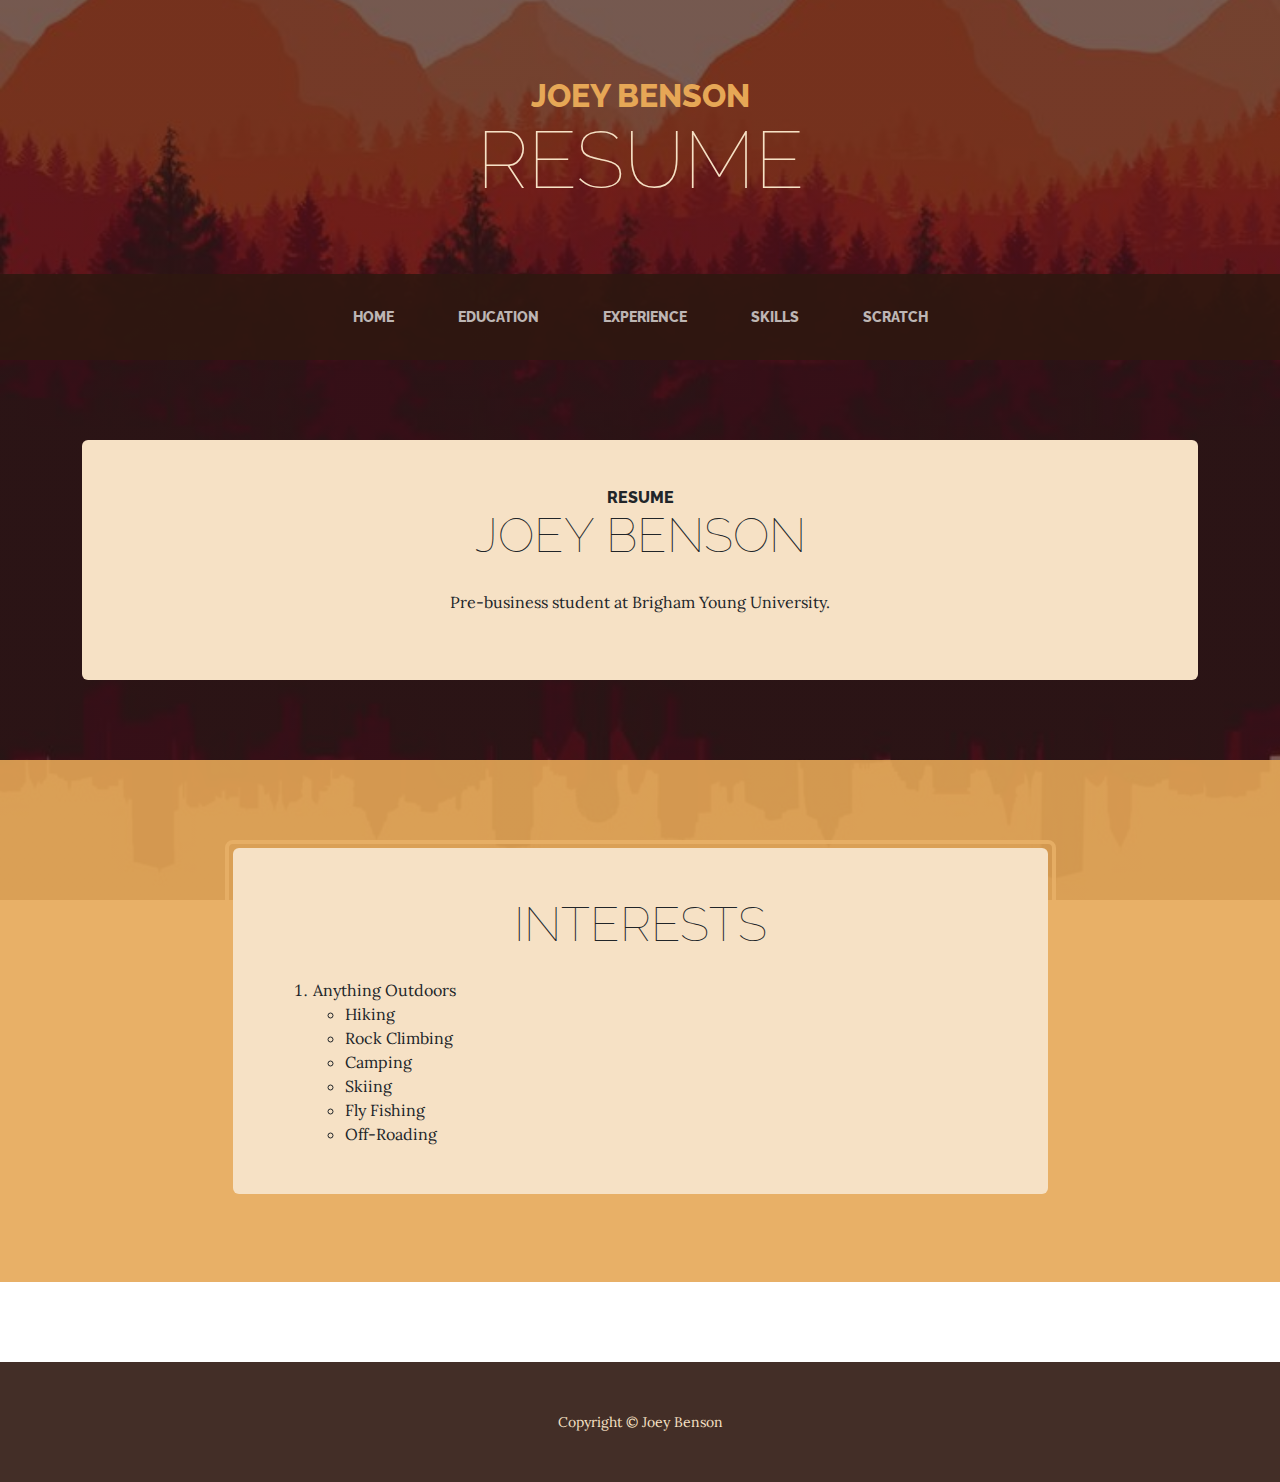
<file: index.html>
<!DOCTYPE html>
<html lang="en">
    <head>
        <meta charset="utf-8" />
        <meta name="viewport" content="width=device-width, initial-scale=1, shrink-to-fit=no" />
        <meta name="description" content="" />
        <meta name="author" content="" />
        <title>Joey Benson - Resume</title>
        <link rel="icon" type="image/x-icon" href="assets/favicon.ico" />
        <!-- Google fonts-->
        <link href="https://fonts.googleapis.com/css?family=Raleway:100,100i,200,200i,300,300i,400,400i,500,500i,600,600i,700,700i,800,800i,900,900i" rel="stylesheet" />
        <link href="https://fonts.googleapis.com/css?family=Lora:400,400i,700,700i" rel="stylesheet" />
        <!-- Core theme CSS (includes Bootstrap)-->
        <link href="css/styles.css" rel="stylesheet" />
    </head>
    <body>
        <header>
            <h1 class="site-heading text-center text-faded d-none d-lg-block">
                <span class="site-heading-upper text-primary mb-3">Joey Benson</span>
                <span class="site-heading-lower">Resume</span>
            </h1>
        </header>
        <!-- Navigation-->
        <nav class="navbar navbar-expand-lg navbar-dark py-lg-4" id="mainNav">
            <div class="container">
                <a class="navbar-brand text-uppercase fw-bold d-lg-none" href="index.html">Joey Benson</a>
                <button class="navbar-toggler" type="button" data-bs-toggle="collapse" data-bs-target="#navbarSupportedContent" aria-controls="navbarSupportedContent" aria-expanded="false" aria-label="Toggle navigation"><span class="navbar-toggler-icon"></span></button>
                <div class="collapse navbar-collapse" id="navbarSupportedContent">
                    <ul class="navbar-nav mx-auto">
                        <li class="nav-item px-lg-4"><a class="nav-link text-uppercase" href="index.html">Home</a></li>
                        <li class="nav-item px-lg-4"><a class="nav-link text-uppercase" href="education.html">Education</a></li>
                        <li class="nav-item px-lg-4"><a class="nav-link text-uppercase" href="experience.html">Experience</a></li>
                        <li class="nav-item px-lg-4"><a class="nav-link text-uppercase" href="skills.html">Skills</a></li>
                        <li class="nav-item px-lg-4"><a class="nav-link text-uppercase" href="truescratch.html">Scratch</a></li>

                    </ul>
                </div>
            </div>
        </nav>
        <section class="page-section clearfix">
            <div class="container">
                <div class="intro">
                    <div class="left-0 text-center bg-faded p-5 rounded">
                        <h2 class="section-heading mb-4">
                            <span class="section-heading-upper">Resume</span>
                            <span class="section-heading-lower">Joey Benson</span>
                        </h2>
                        <p class="mb-3">Pre-business student at Brigham Young University.</p>
                    </div>
                </div>
            </div>
        </section>
        <section class="page-section cta">
            <div class="container">
                <div class="row">
                    <div class="col-xl-9 mx-auto">
                        <div class="cta-inner bg-faded text-center rounded">
                            <h2 class="section-heading mb-4">
                                <span class="section-heading-lower">Interests</span>
                            </h2>
                            <ol class="mb-0 text-start">
                                <li>Anything Outdoors
                                    <ul>
                                        <li>Hiking</li>
                                        <li>Rock Climbing</li>
                                        <li>Camping</li>
                                        <li>Skiing</li>
                                        <li>Fly Fishing</li>
                                        <li>Off-Roading</li>
                                    </ul>
                                </li>
                            </ol>
                        </div>
                    </div>
                </div>
            </div>
        </section>
        <footer class="footer text-faded text-center py-5">
            <div class="container"><p class="m-0 small">Copyright &copy; Joey Benson</p></div>
        </footer>
        <!-- Bootstrap core JS-->
        <script src="https://cdn.jsdelivr.net/npm/bootstrap@5.2.3/dist/js/bootstrap.bundle.min.js"></script>
        <!-- Core theme JS-->
        <script src="js/scripts.js"></script>
    </body>
</html>
</file>
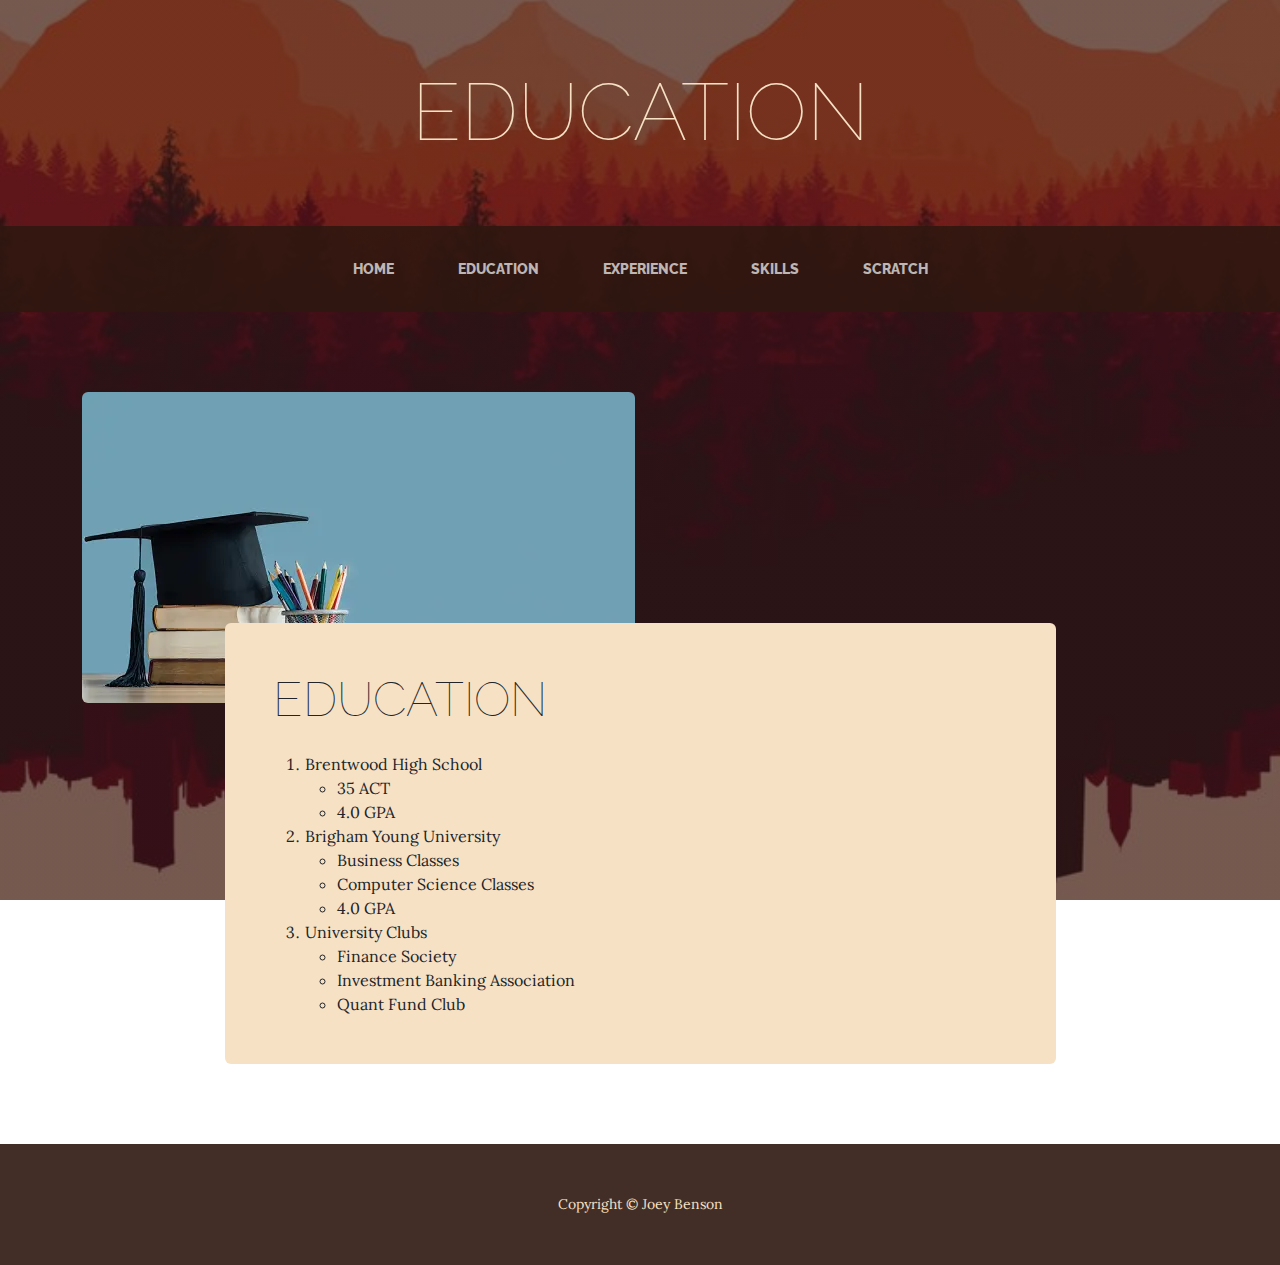
<file: education.html>
<!DOCTYPE html>
<html lang="en">
    <head>
        <meta charset="utf-8" />
        <meta name="viewport" content="width=device-width, initial-scale=1, shrink-to-fit=no" />
        <meta name="description" content="" />
        <meta name="author" content="" />
        <title>Educatino</title>
        <link rel="icon" type="image/x-icon" href="assets/favicon.ico" />
        <!-- Google fonts-->
        <link href="https://fonts.googleapis.com/css?family=Raleway:100,100i,200,200i,300,300i,400,400i,500,500i,600,600i,700,700i,800,800i,900,900i" rel="stylesheet" />
        <link href="https://fonts.googleapis.com/css?family=Lora:400,400i,700,700i" rel="stylesheet" />
        <!-- Core theme CSS (includes Bootstrap)-->
        <link href="css/styles.css" rel="stylesheet" />
    </head>
    <body>
        <header>
            <h1 class="site-heading text-center text-faded d-none d-lg-block">
            <span class="site-heading-lower">Education</span>
            </h1>
        </header>
        <!-- Navigation-->
        <nav class="navbar navbar-expand-lg navbar-dark py-lg-4" id="mainNav">
            <div class="container">
                <a class="navbar-brand text-uppercase fw-bold d-lg-none" href="index.html">Joey Benson</a>
                <button class="navbar-toggler" type="button" data-bs-toggle="collapse" data-bs-target="#navbarSupportedContent" aria-controls="navbarSupportedContent" aria-expanded="false" aria-label="Toggle navigation"><span class="navbar-toggler-icon"></span></button>
                <div class="collapse navbar-collapse" id="navbarSupportedContent">
                    <ul class="navbar-nav mx-auto">
                        <li class="nav-item px-lg-4"><a class="nav-link text-uppercase" href="index.html">Home</a></li>
                        <li class="nav-item px-lg-4"><a class="nav-link text-uppercase" href="education.html">Education</a></li>
                        <li class="nav-item px-lg-4"><a class="nav-link text-uppercase" href="experience.html">Experience</a></li>
                        <li class="nav-item px-lg-4"><a class="nav-link text-uppercase" href="skills.html">Skills</a></li>
                        <li class="nav-item px-lg-4"><a class="nav-link text-uppercase" href="truescratch.html">Scratch</a></li>
                    </ul>
                </div>
            </div>
        </nav>
        <section class="page-section about-heading">
            <div class="container">
                <img class="img-fluid rounded about-heading-img mb-3 mb-lg-0" src="assets/img/education.webp" alt="picture for education page" />
                <div class="about-heading-content">
                    <div class="row">
                        <div class="col-xl-9 col-lg-10 mx-auto">
                            <div class="bg-faded rounded p-5">
                                <h2 class="section-heading mb-4">
                                    <span class="section-heading-lower">Education</span>
                                </h2>
                                <ol class="mb-0 text-start">
                                    <li>Brentwood High School
                                        <ul>
                                            <li>35 ACT</li>
                                            <li>4.0 GPA</li>
                                        </ul>
                                    </li>
                                    <li>Brigham Young University
                                        <ul>
                                            <li>Business Classes</li>
                                            <li>Computer Science Classes</li>
                                            <li>4.0 GPA</li>
                                        </ul>
                                    </li>
                                    <li>University Clubs
                                        <ul>
                                            <li>Finance Society</li>
                                            <li>Investment Banking Association</li>
                                            <li>Quant Fund Club </li>
                                        </ul>
                                    </li>
                                </ol>
                            </div>
                        </div>
                    </div>
                </div>
            </div>
        </section>
        <footer class="footer text-faded text-center py-5">
            <div class="container"><p class="m-0 small">Copyright &copy; Joey Benson</p></div>
        </footer>
        <!-- Bootstrap core JS-->
        <script src="https://cdn.jsdelivr.net/npm/bootstrap@5.2.3/dist/js/bootstrap.bundle.min.js"></script>
        <!-- Core theme JS-->
        <script src="js/scripts.js"></script>
    </body>
</html>
</file>
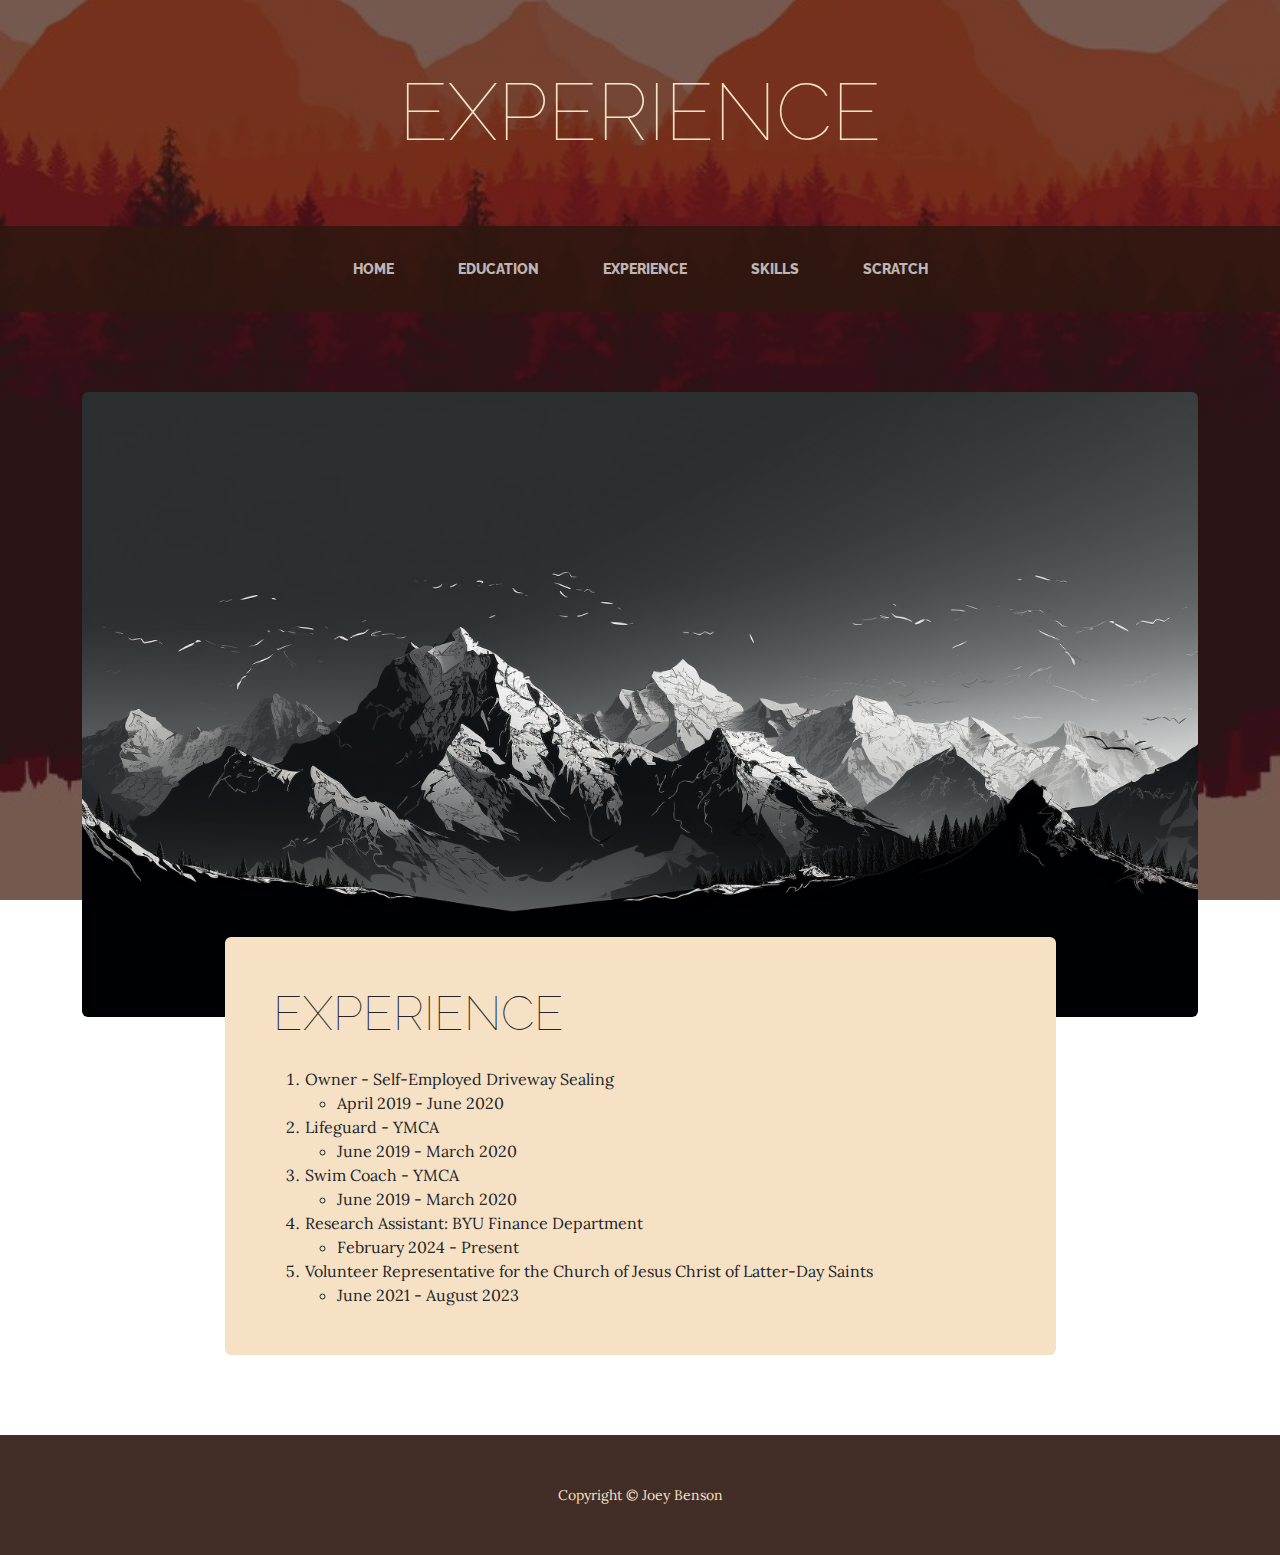
<file: experience.html>
<!DOCTYPE html>
<html lang="en">
    <head>
        <meta charset="utf-8" />
        <meta name="viewport" content="width=device-width, initial-scale=1, shrink-to-fit=no" />
        <meta name="description" content="" />
        <meta name="author" content="" />
        <title>Experience</title>
        <link rel="icon" type="image/x-icon" href="assets/favicon.ico" />
        <!-- Google fonts-->
        <link href="https://fonts.googleapis.com/css?family=Raleway:100,100i,200,200i,300,300i,400,400i,500,500i,600,600i,700,700i,800,800i,900,900i" rel="stylesheet" />
        <link href="https://fonts.googleapis.com/css?family=Lora:400,400i,700,700i" rel="stylesheet" />
        <!-- Core theme CSS (includes Bootstrap)-->
        <link href="css/styles.css" rel="stylesheet" />
    </head>
    <body>
        <header>
            <h1 class="site-heading text-center text-faded d-none d-lg-block">
            <span class="site-heading-lower">Experience</span>
            </h1>
        </header>
        <!-- Navigation-->
        <nav class="navbar navbar-expand-lg navbar-dark py-lg-4" id="mainNav">
            <div class="container">
                <a class="navbar-brand text-uppercase fw-bold d-lg-none" href="index.html">Joey Benson</a>
                <button class="navbar-toggler" type="button" data-bs-toggle="collapse" data-bs-target="#navbarSupportedContent" aria-controls="navbarSupportedContent" aria-expanded="false" aria-label="Toggle navigation"><span class="navbar-toggler-icon"></span></button>
                <div class="collapse navbar-collapse" id="navbarSupportedContent">
                    <ul class="navbar-nav mx-auto">
                        <li class="nav-item px-lg-4"><a class="nav-link text-uppercase" href="index.html">Home</a></li>
                        <li class="nav-item px-lg-4"><a class="nav-link text-uppercase" href="education.html">Education</a></li>
                        <li class="nav-item px-lg-4"><a class="nav-link text-uppercase" href="experience.html">Experience</a></li>
                        <li class="nav-item px-lg-4"><a class="nav-link text-uppercase" href="skills.html">Skills</a></li>
                        <li class="nav-item px-lg-4"><a class="nav-link text-uppercase" href="truescratch.html">Scratch</a></li>
                    </ul>
                </div>
            </div>
        </nav>
        <section class="page-section about-heading">
            <div class="container">
                <img class="img-fluid rounded about-heading-img mb-3 mb-lg-0" src="assets/img/experience.png" alt="picture for experience page" />
                <div class="about-heading-content">
                    <div class="row">
                        <div class="col-xl-9 col-lg-10 mx-auto">
                            <div class="bg-faded rounded p-5">
                                <h2 class="section-heading mb-4">
                                    <span class="section-heading-lower">Experience</span>
                                </h2>
                                <ol class="mb-0 text-start">
                                    <li>Owner - Self-Employed Driveway Sealing
                                        <ul>
                                            <li>April 2019 - June 2020</li>
                                        </ul>
                                    </li>
                                    <li>Lifeguard - YMCA
                                        <ul>
                                            <li>June 2019 - March 2020</li>
                                        </ul>
                                    </li>
                                    <li>Swim Coach - YMCA
                                        <ul>
                                            <li>June 2019 - March 2020</li>
                                        </ul>
                                    </li>
                                    <li>Research Assistant: BYU Finance Department
                                        <ul>
                                            <li>February 2024 - Present</li>
                                        </ul>
                                    </li>
                                    <li>Volunteer Representative for the Church of Jesus Christ of Latter-Day Saints
                                        <ul>
                                            <li>June 2021 - August 2023</li>
                                        </ul>
                                    </li>
                                </ol>
                            </div>
                        </div>
                    </div>
                </div>
            </div>
        </section>
        <footer class="footer text-faded text-center py-5">
            <div class="container"><p class="m-0 small">Copyright &copy; Joey Benson</p></div>
        </footer>
        <!-- Bootstrap core JS-->
        <script src="https://cdn.jsdelivr.net/npm/bootstrap@5.2.3/dist/js/bootstrap.bundle.min.js"></script>
        <!-- Core theme JS-->
        <script src="js/scripts.js"></script>
    </body>
</html>
</file>
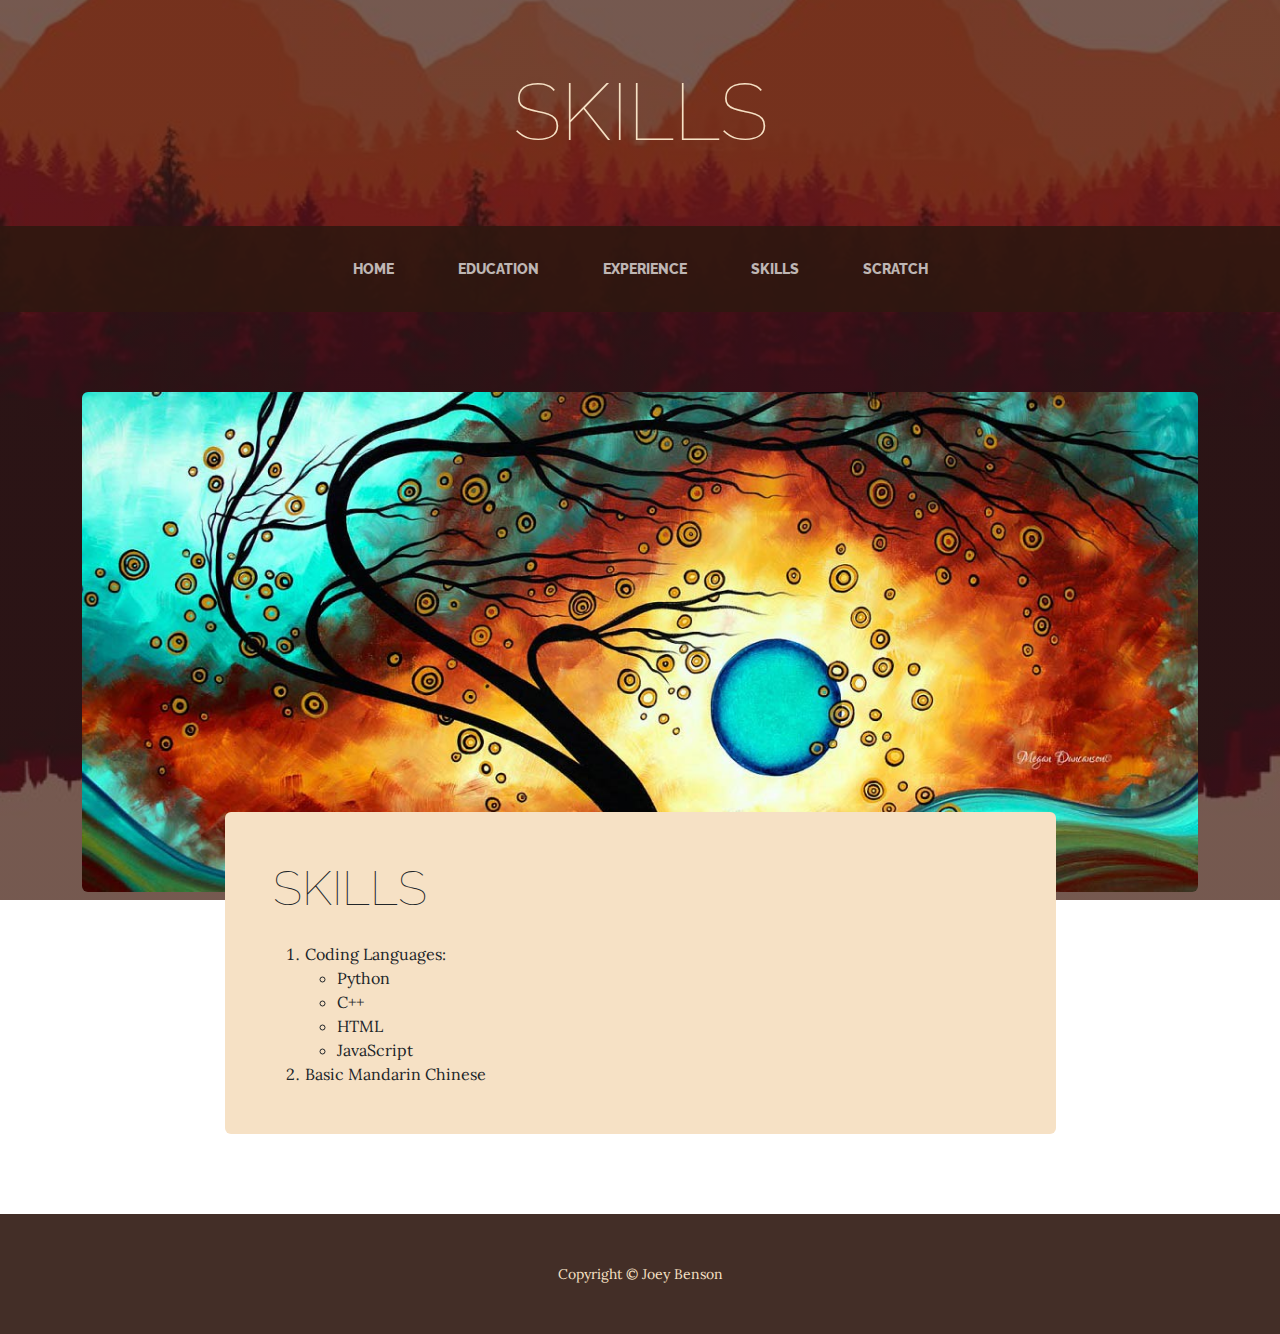
<file: skills.html>
<!DOCTYPE html>
<html lang="en">
    <head>
        <meta charset="utf-8" />
        <meta name="viewport" content="width=device-width, initial-scale=1, shrink-to-fit=no" />
        <meta name="description" content="" />
        <meta name="author" content="" />
        <title>Skills</title>
        <link rel="icon" type="image/x-icon" href="assets/favicon.ico" />
        <!-- Google fonts-->
        <link href="https://fonts.googleapis.com/css?family=Raleway:100,100i,200,200i,300,300i,400,400i,500,500i,600,600i,700,700i,800,800i,900,900i" rel="stylesheet" />
        <link href="https://fonts.googleapis.com/css?family=Lora:400,400i,700,700i" rel="stylesheet" />
        <!-- Core theme CSS (includes Bootstrap)-->
        <link href="css/styles.css" rel="stylesheet" />
    </head>
    <body>
        <header>
            <h1 class="site-heading text-center text-faded d-none d-lg-block">
            <span class="site-heading-lower">Skills</span>
            </h1>
        </header>
        <!-- Navigation-->
        <nav class="navbar navbar-expand-lg navbar-dark py-lg-4" id="mainNav">
            <div class="container">
                <a class="navbar-brand text-uppercase fw-bold d-lg-none" href="index.html">Joey Benson</a>
                <button class="navbar-toggler" type="button" data-bs-toggle="collapse" data-bs-target="#navbarSupportedContent" aria-controls="navbarSupportedContent" aria-expanded="false" aria-label="Toggle navigation"><span class="navbar-toggler-icon"></span></button>
                <div class="collapse navbar-collapse" id="navbarSupportedContent">
                    <ul class="navbar-nav mx-auto">
                        <li class="nav-item px-lg-4"><a class="nav-link text-uppercase" href="index.html">Home</a></li>
                        <li class="nav-item px-lg-4"><a class="nav-link text-uppercase" href="education.html">Education</a></li>
                        <li class="nav-item px-lg-4"><a class="nav-link text-uppercase" href="experience.html">Experience</a></li>
                        <li class="nav-item px-lg-4"><a class="nav-link text-uppercase" href="skills.html">Skills</a></li>
                        <li class="nav-item px-lg-4"><a class="nav-link text-uppercase" href="truescratch.html">Scratch</a></li>
                    </ul>
                </div>
            </div>
        </nav>
        <section class="page-section about-heading">
            <div class="container">
                <img class="img-fluid rounded about-heading-img mb-3 mb-lg-0" src="assets/img/skills.jpg" alt="picture for skills page" />
                <div class="about-heading-content">
                    <div class="row">
                        <div class="col-xl-9 col-lg-10 mx-auto">
                            <div class="bg-faded rounded p-5">
                                <h2 class="section-heading mb-4">
                                    <span class="section-heading-lower">Skills</span>
                                </h2>
                                <ol class="mb-0 text-start">
                                    <li>Coding Languages:
                                        <ul>
                                            <li>Python</li>
                                            <li>C++</li>
                                            <li>HTML</li>
                                            <li>JavaScript</li>
                                        </ul>
                                    </li>
                                    <li>Basic Mandarin Chinese</li>
                                </ol>
                            </div>
                        </div>
                    </div>
                </div>
            </div>
        </section>
        <footer class="footer text-faded text-center py-5">
            <div class="container"><p class="m-0 small">Copyright &copy; Joey Benson</p></div>
        </footer>
        <!-- Bootstrap core JS-->
        <script src="https://cdn.jsdelivr.net/npm/bootstrap@5.2.3/dist/js/bootstrap.bundle.min.js"></script>
        <!-- Core theme JS-->
        <script src="js/scripts.js"></script>
    </body>
</html>
</file>
